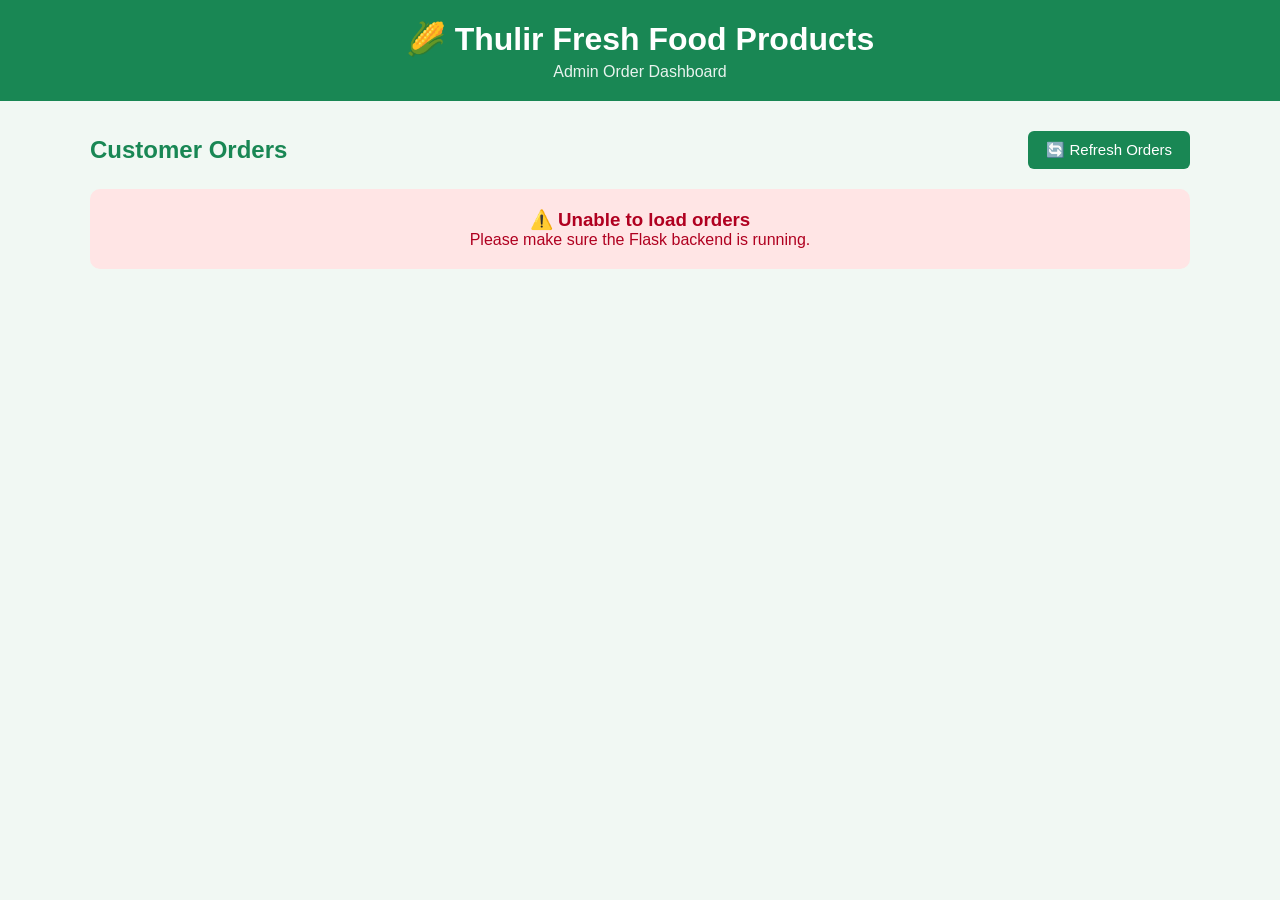
<file: admin.html>
<!DOCTYPE html>
<html lang="en">

<head>
    <meta charset="UTF-8">

    <meta name="viewport"
        content="width=device-width, initial-scale=1.0">

    <title>Thulir Admin Orders</title>

    <style>

        * {
            box-sizing: border-box;
            margin: 0;
            padding: 0;
        }

        body {
            font-family: Arial, sans-serif;
            background: #f1f8f3;
            color: #222;
        }

        header {
            background: #198754;
            color: white;
            padding: 20px;
            text-align: center;
        }

        header h1 {
            margin-bottom: 5px;
        }

        header p {
            opacity: 0.9;
        }

        .container {
            width: 95%;
            max-width: 1100px;
            margin: 30px auto;
        }

        .top-bar {
            display: flex;
            justify-content: space-between;
            align-items: center;
            margin-bottom: 20px;
            gap: 10px;
            flex-wrap: wrap;
        }

        .top-bar h2 {
            color: #198754;
        }

        .refresh-btn {
            background: #198754;
            color: white;
            border: none;
            padding: 10px 18px;
            border-radius: 6px;
            cursor: pointer;
            font-size: 15px;
        }

        .refresh-btn:hover {
            background: #146c43;
        }

        #ordersContainer {
            display: flex;
            flex-direction: column;
            gap: 20px;
        }

        .order-card {
            background: white;
            border-radius: 12px;
            padding: 20px;
            box-shadow: 0 3px 12px rgba(0, 0, 0, 0.08);
            border-left: 5px solid #198754;
        }

        .order-header {
            display: flex;
            justify-content: space-between;
            align-items: center;
            gap: 10px;
            flex-wrap: wrap;
            margin-bottom: 15px;
        }

        .order-id {
            color: #198754;
            font-size: 18px;
            font-weight: bold;
        }

        .payment {
            background: #e8f5e9;
            color: #198754;
            padding: 6px 10px;
            border-radius: 20px;
            font-size: 13px;
            font-weight: bold;
        }

        .customer-info {
            background: #f7faf8;
            padding: 15px;
            border-radius: 8px;
            margin-bottom: 15px;
            line-height: 1.7;
        }

        .customer-info strong {
            color: #198754;
        }

        .products-title {
            color: #198754;
            margin-bottom: 10px;
        }

        .product-row {
            display: flex;
            justify-content: space-between;
            padding: 10px 0;
            border-bottom: 1px solid #eee;
        }

        .product-row:last-child {
            border-bottom: none;
        }

        .total {
            text-align: right;
            font-size: 20px;
            font-weight: bold;
            color: #198754;
            margin-top: 15px;
        }

        .status-section {
            margin-top: 15px;
            display: flex;
            align-items: center;
            gap: 10px;
            flex-wrap: wrap;
        }

        .status-section label {
            font-weight: bold;
        }

        .status-select {
            padding: 8px 12px;
            border: 1px solid #ccc;
            border-radius: 6px;
            font-size: 14px;
        }

        .empty {
            background: white;
            padding: 40px;
            text-align: center;
            border-radius: 12px;
            color: #777;
            box-shadow: 0 3px 12px rgba(0, 0, 0, 0.08);
        }

        .loading {
            text-align: center;
            padding: 30px;
            color: #198754;
            font-size: 18px;
        }

        .error {
            background: #ffe5e5;
            color: #b00020;
            padding: 20px;
            border-radius: 10px;
            text-align: center;
        }

        @media (max-width: 600px) {

            .container {
                width: 92%;
            }

            .order-card {
                padding: 15px;
            }

            .product-row {
                flex-direction: column;
                gap: 5px;
            }

            .total {
                text-align: left;
            }

        }

    </style>

</head>


<body>


    <!-- HEADER -->

    <header>

        <h1>🌽 Thulir Fresh Food Products</h1>

        <p>Admin Order Dashboard</p>

    </header>



    <!-- MAIN -->

    <div class="container">


        <div class="top-bar">

            <h2>Customer Orders</h2>

            <button
                class="refresh-btn"
                onclick="loadOrders()">

                🔄 Refresh Orders

            </button>

        </div>



        <!-- ORDERS -->

        <div id="ordersContainer">

            <div class="loading">

                Loading orders...

            </div>

        </div>


    </div>



    <script>

        /* =====================================
           LOAD ORDERS
        ===================================== */

        async function loadOrders() {

            const container =
                document.getElementById(
                    "ordersContainer"
                );


            container.innerHTML =
                '<div class="loading">Loading orders...</div>';


            try {

                const response =
                    await fetch(
                        "http://127.0.0.1:5000/api/orders"
                    );


                if (!response.ok) {

                    throw new Error(
                        "Server error"
                    );

                }


                const data =
                    await response.json();


                console.log(
                    "Orders:",
                    data
                );


                if (
                    !data.orders ||
                    data.orders.length === 0
                ) {

                    container.innerHTML = `
                        <div class="empty">

                            <h3>No Orders Yet 📦</h3>

                            <p>
                                Customer orders will appear here.
                            </p>

                        </div>
                    `;

                    return;

                }


                container.innerHTML = "";


                /* SHOW NEWEST ORDER FIRST */

                const orders =
                    [...data.orders].reverse();


                orders.forEach(
                    function (order) {

                        createOrderCard(
                            order
                        );

                    }
                );


            } catch (error) {

                console.error(
                    "Order Loading Error:",
                    error
                );


                container.innerHTML = `
                    <div class="error">

                        <h3>⚠️ Unable to load orders</h3>

                        <p>
                            Please make sure the Flask backend is running.
                        </p>

                    </div>
                `;

            }

        }



        /* =====================================
           CREATE ORDER CARD
        ===================================== */

        function createOrderCard(order) {

            const container =
                document.getElementById(
                    "ordersContainer"
                );


            const card =
                document.createElement(
                    "div"
                );

            card.className =
                "order-card";


            /* PAYMENT */

            const paymentMethod =
                order.payment_method ||
                "Not specified";


            /* CUSTOMER */

            const customer =
                order.customer || {};


            /* PRODUCTS */

            const products =
                order.products || [];


            let productsHTML = "";


            products.forEach(
                function (product) {

                    const quantity =
                        product.quantity || 1;


                    const price =
                        product.price || 0;


                    const itemTotal =
                        price * quantity;


                    productsHTML += `

                        <div class="product-row">

                            <span>
                                ${product.name}
                                × ${quantity}
                            </span>

                            <strong>
                                ₹${itemTotal}
                            </strong>

                        </div>

                    `;

                }
            );



            /* STATUS */

            const currentStatus =
                order.status ||
                "Pending";



            /* ORDER DATE */

            let orderDate =
                order.order_date ||
                order.created_at ||
                "";


            if (orderDate) {

                try {

                    orderDate =
                        new Date(
                            orderDate
                        ).toLocaleString(
                            "en-IN"
                        );

                } catch (error) {

                    console.log(
                        "Date formatting error"
                    );

                }

            }



            /* CARD HTML */

            card.innerHTML = `

                <div class="order-header">

                    <div class="order-id">

                        🆔 Order ID:
                        ${order.order_id || "N/A"}

                    </div>

                    <div class="payment">

                        💳 ${paymentMethod}

                    </div>

                </div>


                <div class="customer-info">

                    <strong>👤 Customer:</strong>
                    ${customer.name || "N/A"}

                    <br>

                    <strong>📞 Phone:</strong>
                    ${customer.phone || "N/A"}

                    <br>

                    <strong>📍 Address:</strong>
                    ${customer.address || "N/A"}

                    ${
                        orderDate
                        ? `
                            <br>
                            <strong>🕒 Ordered:</strong>
                            ${orderDate}
                          `
                        : ""
                    }

                </div>


                <h3 class="products-title">

                    🛒 Ordered Products

                </h3>


                ${productsHTML}


                <div class="total">

                    Total: ₹${order.total || 0}

                </div>


                <div class="status-section">

                    <label>
                        Order Status:
                    </label>


                    <select
                        class="status-select"
                        onchange="updateStatus(
                            '${order.order_id}',
                            this.value
                        )">

                        <option
                            value="Pending"
                            ${currentStatus === "Pending" ? "selected" : ""}>

                            Pending

                        </option>

                        <option
                            value="Confirmed"
                            ${currentStatus === "Confirmed" ? "selected" : ""}>

                            Confirmed

                        </option>

                        <option
                            value="Preparing"
                            ${currentStatus === "Preparing" ? "selected" : ""}>

                            Preparing

                        </option>

                        <option
                            value="Delivered"
                            ${currentStatus === "Delivered" ? "selected" : ""}>

                            Delivered

                        </option>

                    </select>

                </div>

            `;


            container.appendChild(
                card
            );

        }



        /* =====================================
           UPDATE ORDER STATUS
        ===================================== */

        async function updateStatus(
            orderId,
            status
        ) {

            try {

                const response =
                    await fetch(
                        "http://127.0.0.1:5000/api/orders/" +
                        orderId +
                        "/status",
                        {

                            method: "PUT",

                            headers: {

                                "Content-Type":
                                    "application/json"

                            },

                            body:
                                JSON.stringify({
                                    status: status
                                })

                        }
                    );


                const data =
                    await response.json();


                if (
                    data.status ===
                    "success"
                ) {

                    alert(
                        "Order status updated!"
                    );

                } else {

                    alert(
                        data.message ||
                        "Status update failed."
                    );

                }


            } catch (error) {

                console.error(
                    "Status Error:",
                    error
                );


                alert(
                    "Unable to update order status. Check Flask backend."
                );

            }

        }



        /* =====================================
           LOAD ORDERS WHEN PAGE OPENS
        ===================================== */

        loadOrders();

    </script>


</body>

</html>
</file>
